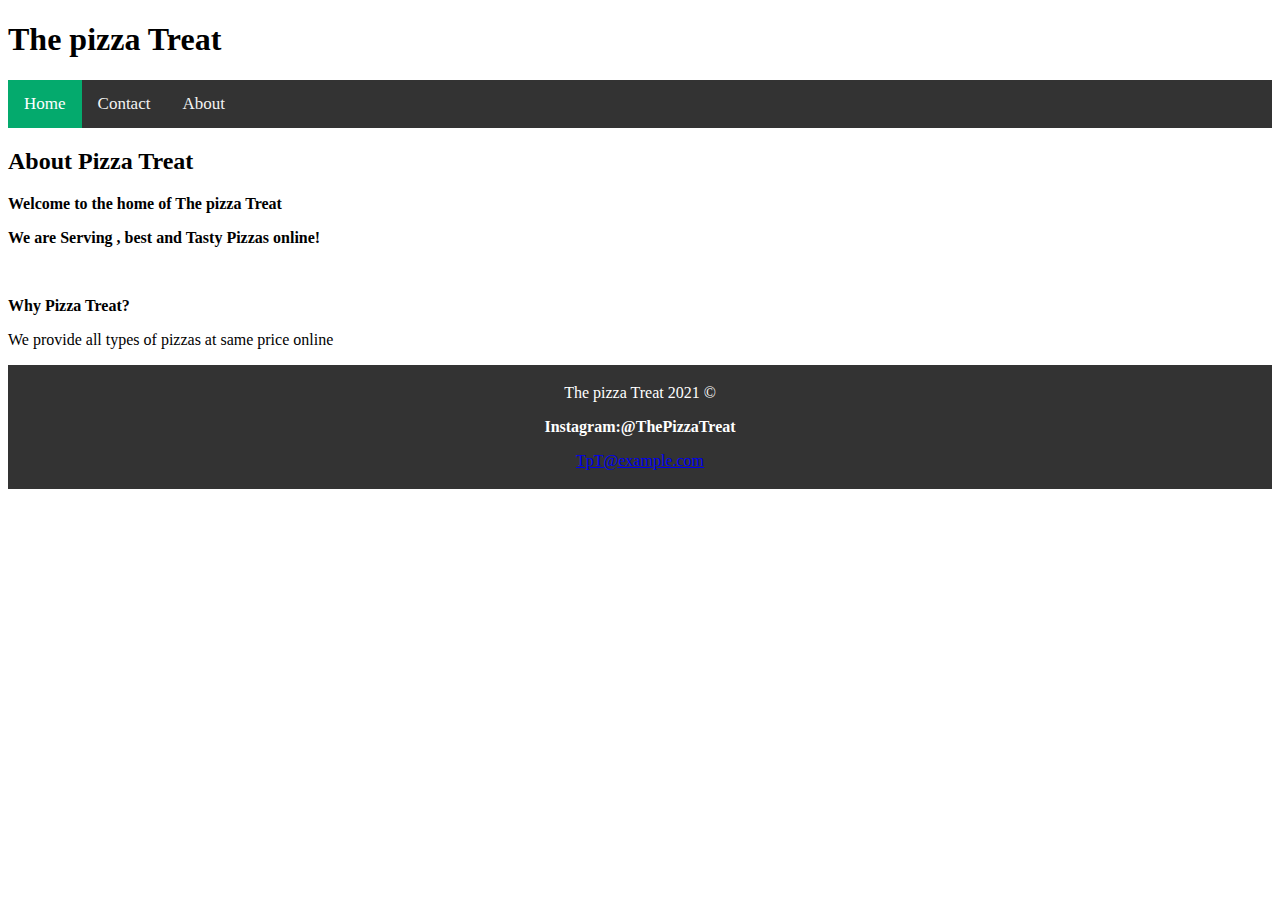
<file: about.html>
<!DOCTYPE html>
<html lang="en">
<head>
    <meta charset="UTF-8">
    <meta http-equiv="X-UA-Compatible" content="IE=edge">
    <meta name="viewport" content="width=device-width, initial-scale=1.0">
    <title>Contact Us</title>
    <link rel="stylesheet" href="TpT.css">
</head>
<body>
    <h1>The pizza Treat</h1>
    <div class="topnav">
      <a class="active" href="index.html">Home</a>
      <a href="contact.html">Contact</a>
      <a href="about.html">About</a>
    
    </div>
    <h2>About Pizza Treat</h2>
    <div>
        <p><strong>Welcome to the home of The pizza Treat</strong></p>
        <p><strong>We are Serving , best and Tasty Pizzas online!</strong></p>
        <br> 
        <p><strong>Why Pizza Treat?</strong></p>
        <p>We provide all types of pizzas at same price online</p>
    </div>
 
    
</body>
<footer>
    <p>The pizza Treat 2021 &copy</p>
    <p><strong>Instagram:@ThePizzaTreat</strong></p>
    <p><a href="mailto:TpT@example.com">TpT@example.com</a></p>
  </footer>
</html>
</file>
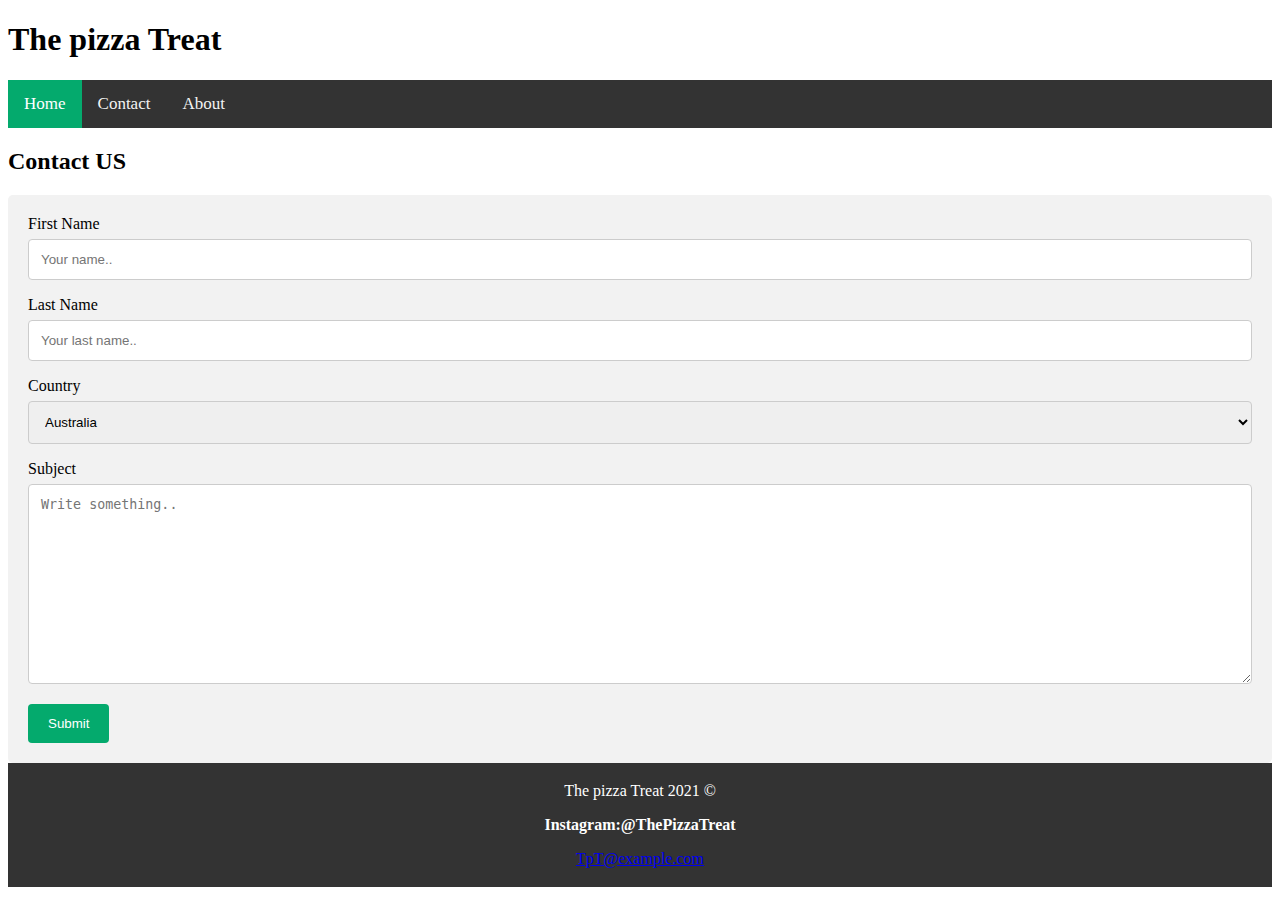
<file: contact.html>
<!DOCTYPE html>
<html lang="en">
<head>
    <meta charset="UTF-8">
    <meta http-equiv="X-UA-Compatible" content="IE=edge">
    <meta name="viewport" content="width=device-width, initial-scale=1.0">
    <title>Contact Us</title>
    <link rel="stylesheet" href="TpT.css">
</head>
<body>
    <h1>The pizza Treat</h1>
    <div class="topnav">
      <a class="active" href="index.html">Home</a>
      <a href="contact.html">Contact</a>
      <a href="about.html">About</a>
    
    </div>
    <h2>Contact US</h2>
    <div class="container">
        <form action="action_page.php">
      
          <label for="fname">First Name</label>
          <input type="text" id="fname" name="firstname" placeholder="Your name..">
      
          <label for="lname">Last Name</label>
          <input type="text" id="lname" name="lastname" placeholder="Your last name..">
      
          <label for="country">Country</label>
          <select id="country" name="country">
            <option value="australia">Australia</option>
            <option value="canada">Canada</option>
            <option value="usa">USA</option>
          </select>
      
          <label for="subject">Subject</label>
          <textarea id="subject" name="subject" placeholder="Write something.." style="height:200px"></textarea>
      
          <input type="submit" value="Submit">
      
        </form>
      </div>
    
</body>
<footer>
    <p>The pizza Treat 2021 &copy</p>
    <p><strong>Instagram:@ThePizzaTreat</strong></p>
    <p><a href="mailto:TpT@example.com">TpT@example.com</a></p>
  </footer>
</html>
</file>
<file: TpT.css>
/* Add a black background color to the top navigation */
.topnav {
    background-color: #333;
    overflow: hidden;
  }
  
  /* Style the links inside the navigation bar */
  .topnav a {
    float: left;
    color: #f2f2f2;
    text-align: center;
    padding: 14px 16px;
    text-decoration: none;
    font-size: 17px;
  }
  
  /* Change the color of links on hover */
  .topnav a:hover {
    background-color: #ddd;
    color: black;
  }
  
  /* Add a color to the active/current link */
  .topnav a.active {
    background-color: #04AA6D;
    color: white;
  }

  .imgbor{
    border: 5px solid #555;
  }
  /* Three image containers (use 25% for four, and 50% for two, etc) */
.column {
    float: left;
    width: 20%;
    padding: 5px;
  }
  
  /* Clear floats after image containers */
  .row::after {
    content: "";
    clear: both;
    display: table;
  }
  

  
  /* When the screen is less than 600px wide, stack the links and the search field vertically instead of horizontally */
  @media screen and (max-width: 600px) {
    .topnav a, .topnav input[type=text] {
      float: none;
      display: block;
      text-align: left;
      width: 100%;
      margin: 0;
      padding: 14px;
    }
    .topnav input[type=text] {
      border: 1px solid #ccc;
    }
  }
  footer {
    text-align: center;
    padding: 3px;
    background-color: #333;
    color: white;
  }
  /* Style inputs with type="text", select elements and textareas */
input[type=text], select, textarea {
    width: 100%; /* Full width */
    padding: 12px; /* Some padding */ 
    border: 1px solid #ccc; /* Gray border */
    border-radius: 4px; /* Rounded borders */
    box-sizing: border-box; /* Make sure that padding and width stays in place */
    margin-top: 6px; /* Add a top margin */
    margin-bottom: 16px; /* Bottom margin */
    resize: vertical /* Allow the user to vertically resize the textarea (not horizontally) */
  }
  
  /* Style the submit button with a specific background color etc */
  input[type=submit] {
    background-color: #04AA6D;
    color: white;
    padding: 12px 20px;
    border: none;
    border-radius: 4px;
    cursor: pointer;
  }
  
  /* When moving the mouse over the submit button, add a darker green color */
  input[type=submit]:hover {
    background-color: #45a049;
  }
  
  /* Add a background color and some padding around the form */
  .container {
    border-radius: 5px;
    background-color: #f2f2f2;
    padding: 20px;
  }
</file>
